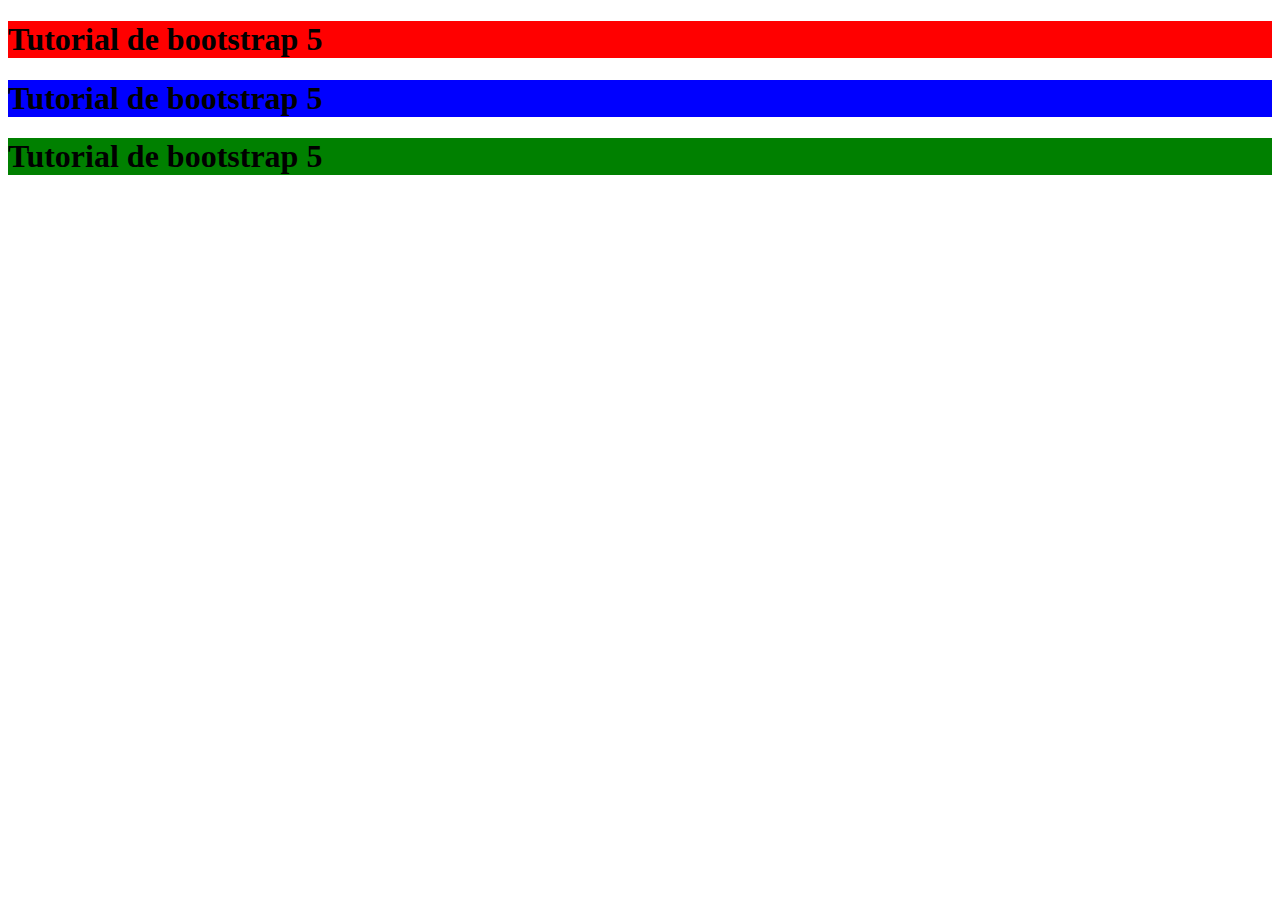
<file: index.html>
<!DOCTYPE html>
<html lang="en">
  <head>
    <meta charset="UTF-8" />
    <meta http-equiv="X-UA-Compatible" content="IE=edge" />
    <meta name="viewport" content="width=device-width, initial-scale=1.0" />
    <title>Document</title>
    <!-- bootstrap -->
    <link
      href="https://cdn.jsdelivr.net/npm/bootstrap@5.2.2/dist/css/bootstrap.min.css"
      rel="stylesheet"
      integrity="sha384-Zenh87qX5JnK2Jl0vWa8Ck2rdkQ2Bzep5IDxbcnCeuOxjzrPF/et3URy9Bv1WTRi"
      crossorigin="anonymous"
    />
  </head>
  <body>
    <!--al crear una clase container, creas una extructura centrada en pantalla.
    con bootstrap este espacio puedes subdividirlo en 12 espacios en total
  siendo cada uno de ellos: sm (pequeño)
                            md (mediano)
                            lg (grande)
                            xl (extra grande)-->
    <div class="container">
      <div class="row">
        <div class="col-md-4" style="background-color: red">
          <h1>Tutorial de bootstrap 5</h1>
        </div>
        <div class="col-md-4" style="background-color: blue">
          <h1>Tutorial de bootstrap 5</h1>
        </div>
        <div class="col-md-4" style="background-color: green">
          <h1>Tutorial de bootstrap 5</h1>
        </div>
      </div>
    </div>
  </body>
</html>
</file>
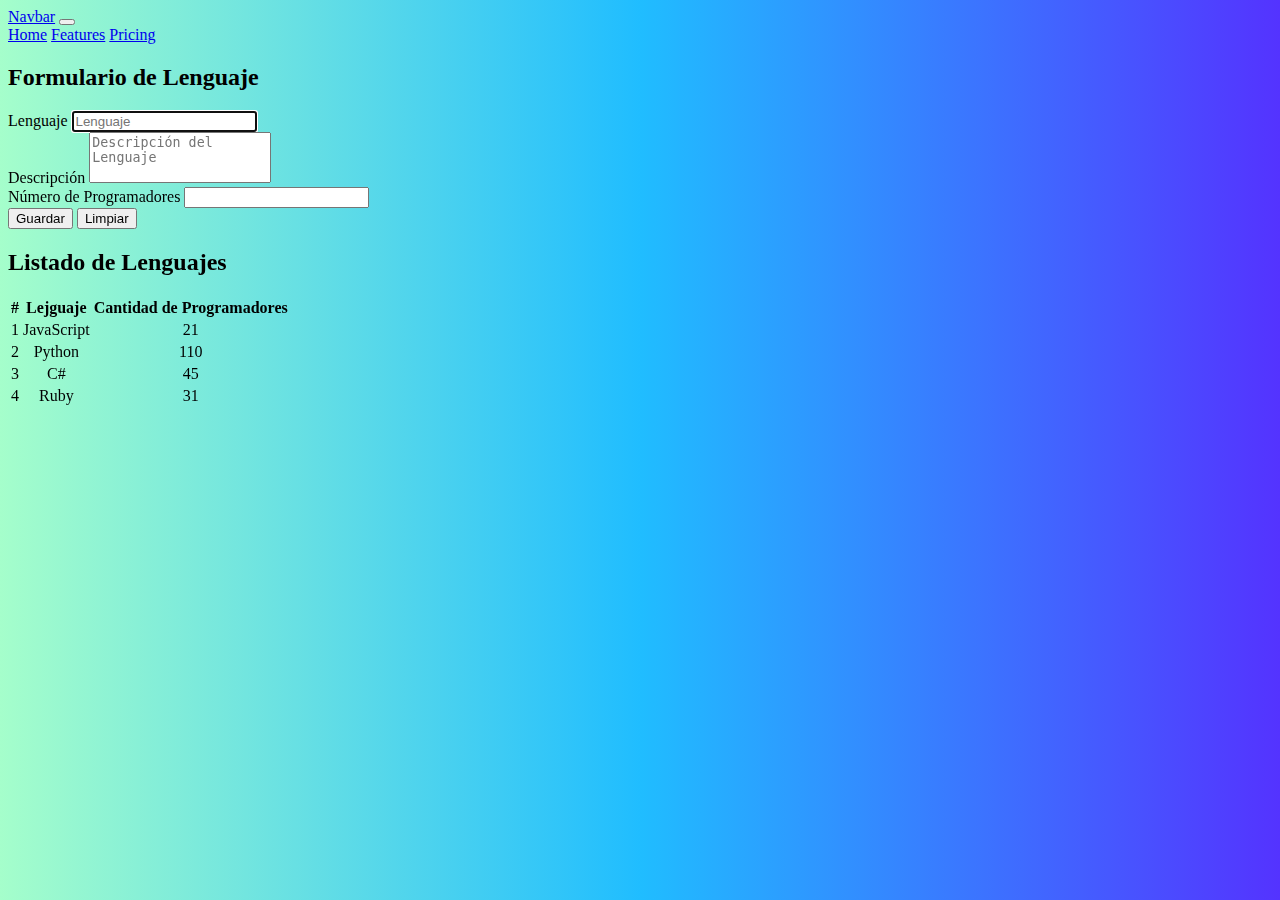
<file: interfax.html>
<!DOCTYPE html>
<html lang="en">
  <head>
    <meta charset="UTF-8" />
    <meta http-equiv="X-UA-Compatible" content="IE=edge" />
    <meta name="viewport" content="width=device-width, initial-scale=1.0" />
    <title>Interfax</title></head
  ><!-- bootstrap -->
  <link
    href="https://cdn.jsdelivr.net/npm/bootstrap@5.2.2/dist/css/bootstrap.min.css"
    rel="stylesheet"
    integrity="sha384-Zenh87qX5JnK2Jl0vWa8Ck2rdkQ2Bzep5IDxbcnCeuOxjzrPF/et3URy9Bv1WTRi"
    crossorigin="anonymous"
  />
  <!-- Custom CSS-->
  <link rel="stylesheet" href="/interfax.css" />
  <body>
    <nav class="navbar navbar-expand-lg navbar-dark bg-dark">
      <div class="container-fluid">
        <a class="navbar-brand" href="#">Navbar</a>
        <button
          class="navbar-toggler"
          type="button"
          data-bs-toggle="collapse"
          data-bs-target="#navbarNavAltMarkup"
          aria-controls="navbarNavAltMarkup"
          aria-expanded="false"
          aria-label="Toggle navigation"
        >
          <span class="navbar-toggler-icon"></span>
        </button>
        <div class="collapse navbar-collapse" id="navbarNavAltMarkup">
          <div class="navbar-nav ms-auto">
            <a class="nav-link active" aria-current="page" href="#">Home</a>
            <a class="nav-link" href="#">Features</a>
            <a class="nav-link" href="#">Pricing</a>
          </div>
        </div>
      </div>
    </nav>
    <div class="container my-3">
      <div class="row">
        <div class="col-sm-12 col-md-4 col-lg-4 col-xl-4 py-4 bg-white">
          <h2>Formulario de Lenguaje</h2>
          <form>
            <div class="mb-3">
              <label for="nombre" class="form-label">Lenguaje</label>
              <input
                type="text"
                class="form-control"
                id="nombre"
                placeholder="Lenguaje"
                autofocus
              />
            </div>
            <div class="mb-3">
              <label for="descripcion" class="form-label">Descripción</label>
              <textarea
                class="form-control"
                id="descripcion"
                placeholder="Descripción del Lenguaje"
                rows="3"
              ></textarea>
            </div>
            <div class="mb-3">
              <label for="programadores" class="form-label"
                >Número de Programadores</label
              >
              <input type="number" class="form-control" id="programadores" />
            </div>
            <div class="d-grid gap-2">
              <button class="btn btn-success">Guardar</button>
              <button class="btn btn-secondary">Limpiar</button>
            </div>
          </form>
        </div>

        <div class="col-sm-12 col-md-8 col-lg-8 col-xl-8 py-4 bg-white">
          <h2>Listado de Lenguajes</h2>
          <table class="table table-striped table-dark">
            <thead>
              <tr>
                <th class="centrado">#</th>
                <th class="centrado">Lejguaje</th>
                <th class="centrado">Cantidad de Programadores</th>
              </tr>
            </thead>
            <tbody>
              <tr>
                <td class="centrado">1</td>
                <td class="centrado">JavaScript</td>
                <td class="centrado">21</td>
              </tr>
              <tr>
                <td class="centrado">2</td>
                <td class="centrado">Python</td>
                <td class="centrado">110</td>
              </tr>
              <tr>
                <td class="centrado">3</td>
                <td class="centrado">C#</td>
                <td class="centrado">45</td>
              </tr>
              <tr>
                <td class="centrado">4</td>
                <td class="centrado">Ruby</td>
                <td class="centrado">31</td>
              </tr>
            </tbody>
          </table>
        </div>
      </div>
    </div>
    <!--Bootstarp JS-->
    <script
      src="https://cdn.jsdelivr.net/npm/@popperjs/core@2.11.6/dist/umd/popper.min.js"
      integrity="sha384-oBqDVmMz9ATKxIep9tiCxS/Z9fNfEXiDAYTujMAeBAsjFuCZSmKbSSUnQlmh/jp3"
      crossorigin="anonymous"
    ></script>
    <script
      src="https://cdn.jsdelivr.net/npm/bootstrap@5.2.2/dist/js/bootstrap.min.js"
      integrity="sha384-IDwe1+LCz02ROU9k972gdyvl+AESN10+x7tBKgc9I5HFtuNz0wWnPclzo6p9vxnk"
      crossorigin="anonymous"
    ></script>
  </body>
</html>
</file>
<file: interfax.css>
body {
  background: #5433ff; /* fallback for old browsers */
  background: -webkit-linear-gradient(
    to right,
    #a5fecb,
    #20bdff,
    #5433ff
  ); /* Chrome 10-25, Safari 5.1-6 */
  background: linear-gradient(
    to right,
    #a5fecb,
    #20bdff,
    #5433ff
  ); /* W3C, IE 10+/ Edge, Firefox 16+, Chrome 26+, Opera 12+, Safari 7+ */
}
#descripcion {
  resize: none;
}
.centrado {
  text-align: center;
  vertical-align: middle;
}
.bg white {
  background-color: #ffffff;
}
</file>
